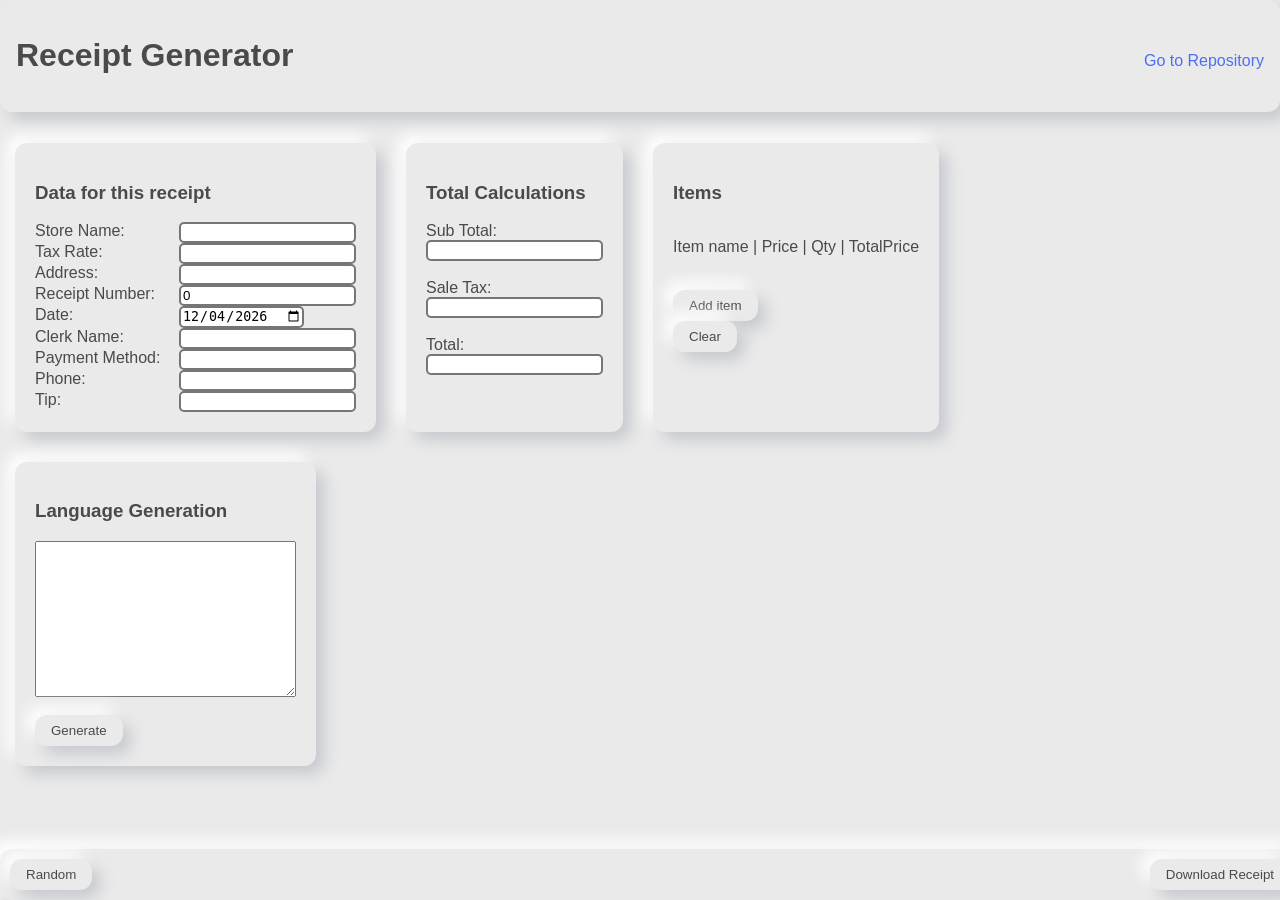
<file: index.html>
<!DOCTYPE html>
<html lang="en">
    <head>
        <title>A12 Receipt Generator</title>
        <link rel="icon" type="image/x-icon" href="KatIcon.ico">
        <meta name="viewport" content="width=device-width,initial-scale=1.0,user-scalable=no">
        <link rel="stylesheet"  href="css/neo.css">
    </head>
    <body>
    <main>
        <header>
            <div style="display: flex; align-items: baseline; justify-content: space-between; width: 100%;">
            <h1>Receipt Generator</h1>
            <a href="https://github.com/MKVolk/Receipt-Generator" target="_blank">Go to Repository</a>
        </header>

        <div class="contentFlexWrapStart">
        <div class="entry" onload="setData()">
        <h3>Data for this receipt</h3>
        <div class="contentFlex">
            <div class="contentFlexWrapStart" >
                <label for="store_name">Store Name: </label>
                <input id="store_name" type="text"> 
            </div>

            <div class="contentFlexWrapStart" >
                <label for="tax_rate">Tax Rate: </label>
                <input id="tax_rate" type="number" onchange="calcSubTotal()"> 
            </div>

            <div class="contentFlexWrapStart">
                <label for="address" >Address: </label>
                <input id="address" type="text"> 
            </div>

            <div class="contentFlexWrapStart">
                <label for="receipt_n">Receipt Number: </label>
                <input id="receipt_n" type="number"> 
            </div>

            <div class="contentFlexWrapStart">
                <label for="date">Date: </label>
                <input id="date" type="date"> 
            </div>

            <div class="contentFlexWrapStart">
                <label for="clerk_name">Clerk Name: </label>
                <input id="clerk_name" name="clerk_name" type="text"> 
            </div>

            <div class="contentFlexWrapStart">
                <label for="payment_method">Payment Method: </label>
                <input id="payment_method" name="payment_method" type="text"> 
            </div>

            <div class="contentFlexWrapStart" >
                <label for="custom_phone">Phone: </label>
                <input id="custom_phone" type="text"> 
            </div>

            <div class="contentFlexWrapStart" >
                <label for="custom_tip">Tip: </label>
                <input id="custom_tip" type="number" onchange="calcSubTotal()"> 
            </div>
        </div>
        </div>
            
        <div class="entry">
            <h3>Total Calculations</h3>
            <label for="sub_total">Sub Total: </label>
            <input id="sub_total" type="number"> <br>

            <label for="sales_tax">Sale Tax: </label>
            <input id="sales_tax" type="number"> <br>

            <label for="total">Total: </label>
            <input id="total" type="number"> <br>
        </div>

        <div class="entry">
        <h3>Items</h3>
        <p>Item name | Price | Qty | TotalPrice</p>
            
        <formItems>
        </formItems>
        <br>
        <button onclick="addItem()">Add item</button>
        <button onclick="clearItems()">Clear</button>
        <br>
        </div>

        <div class="entry">
        <h3>Language Generation</h3>
        <textarea id="lang_box" rows="10" cols="30"></textarea> 
        <br>
        <button onclick="generateReceipt()">Generate</button>
        </div>

        </div>
    </main>
    <footer>
        <div id="ft">
            <div id="f_l">
                <button onclick="fillRandom()">Random</button>
            </div>
            <div id="f_r">
                <button onclick="downloadFile()">Download Receipt</button>
            </div>
        </div>
    </footer>

    <script src="javascript/index.js"></script>
    </body>
</html>
</file>
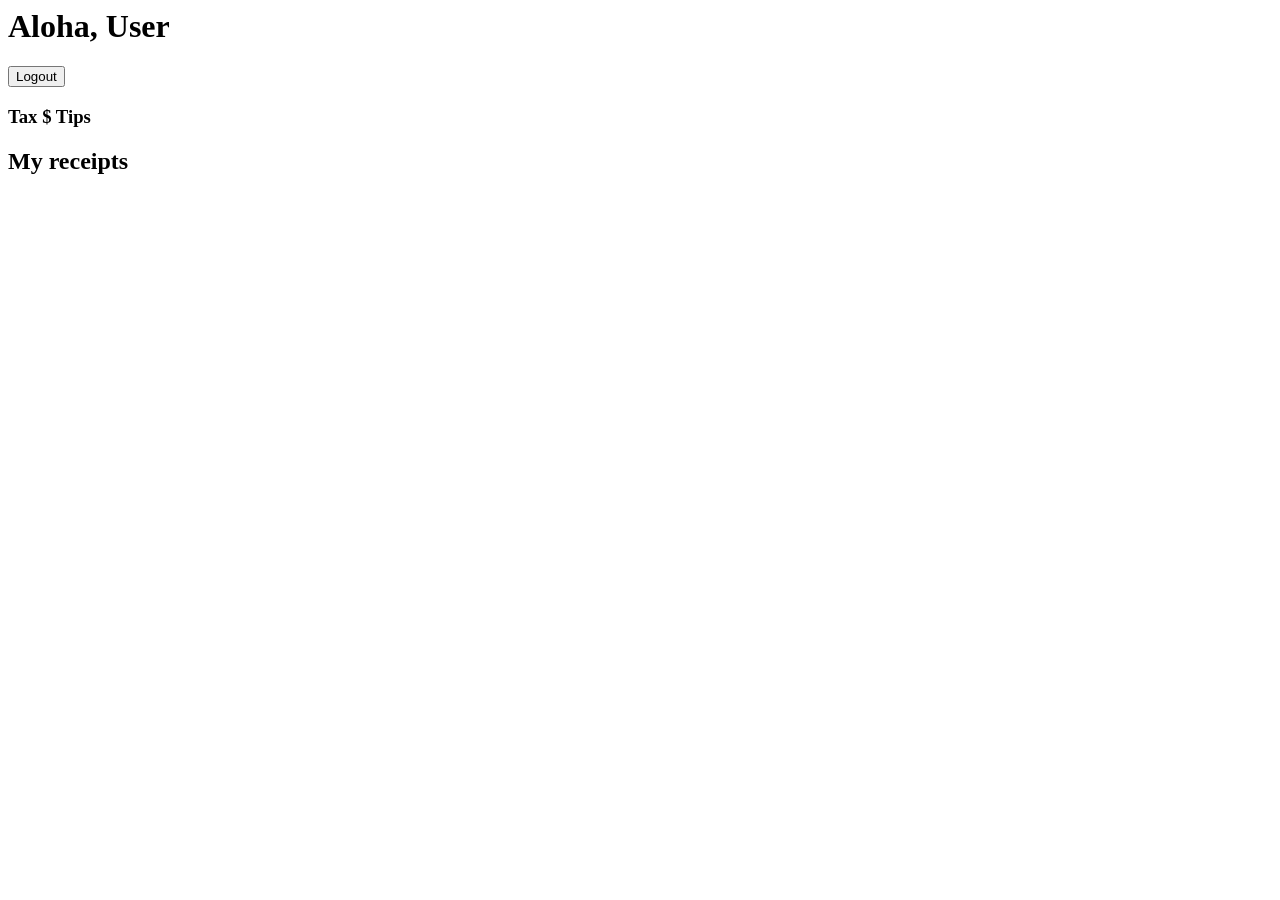
<file: dashboard.html>
<html>
<div class = "dashboard-wrapper">
  <header>
    <h1>Aloha, <span id = "user-display"> User </span></h1>
    <button onclick = "logout()"> Logout </button>
  </header>
  <section class = "stats-grid">
    <div class= "card">
      <h3>Tax $ Tips</h3>
      <p id="tax-and-tips>0.00</p>
  </div>
  </section>
        <section class="receipt-list">
        <h2>My receipts</h2>
        <div id="receipt-container">
        </div>
  </section>
        
</html>
</file>
<file: css/neo.css>
html{
    font-family: montserrat, Helvetica, sans-serif;
}

body {
    font-family: montserrat, ubuntu, Helvetica, sans-serif;
    color: #4a4a4a;
    background-color: #eaeaea;
    margin: 0;
}

main{
    padding-bottom: 5em;
}

button, .entry, footer{
    background: #eaeaea;
    border-radius: 12px;
    box-shadow: 
        8px 8px 16px #c5c8ce,
        -8px -8px 16px #ffffff;
}

header{
    background: #eaeaea;
    box-shadow: 8px 8px 16px #c5c8ce;
    border-radius: 12px;
    margin-bottom: 1em;
}

button {
    font-family: inherit;
    color: #4a4a4a;
    border: none;
    padding: 8px 16px;
    transition: 0.2s ease;
    width:fit-content;
}

label{
    min-width: 9em;
}

button:hover {
    box-shadow: 
        inset 6px 6px 12px #c5c8ce,
        inset -6px -6px 12px #ffffff;
}

button:active {
    box-shadow: 
        inset 3px 3px 6px #c5c8ce,
        inset -3px -3px 6px #ffffff;
}


a {
    color: #4c6ef5;
    text-decoration: none;
}
a:visited {
    color: #845ef7;
}
a:hover {
    text-shadow: 0 0 6px rgba(0,0,0,0.15);
}


header {
    display:flex;
    justify-content: left;
    flex-wrap:wrap;
    font-size: 1rem;
    padding: 1rem;
}


#pokediv {
    display: flex;
    justify-content:space-between;
    align-items:center;
    transition: 0.5s
}
#pokediv > h1{ /*Header Title Speciffic styling*/
    font-family: montserrat, ubuntu, Helvetica, sans-serif;
    font-size: 1.6em;
}

.menu {
    border: none;
    box-shadow: none;
    height:fit-content;
    font-size: 2em;
    display:none;
}

nav{
    align-items:center;
    display:flex;
    justify-content: flex-end;
    flex-grow:1;
    padding: 1rem;
}

nav button {
    margin: 0 5px;
    font-size: 1em;
    box-shadow: 5px 5px 10px 0px #c5c8ce, -5px -5px 9px #ffffff;
}

item{
    display:flex;
    flex-direction: row;
}

input{
    border-radius: 5px;
    border-style: solid;
}

/* Content */
.contentGrid{
    display: grid;
    grid-template-columns: repeat(auto-fit, minmax(250px, 1fr));
    width: 100%;
    box-sizing: border-box;
}
.contentGrid > * {
    min-width: 0;
    overflow: hidden;
}
.contentFlex{
    display: flex;
    flex-direction: column;
}
.contentFlexWrap{
    display:flex; 
    flex-direction: row;
    justify-content:center; 
    flex-wrap:wrap;
}
.contentFlexWrapStart{
    display:flex; 
    flex-direction: row;
    justify-content:flex-start; 
    flex-wrap:wrap;
}

.entry {
    display: flex;
    flex-direction: column;
    padding: 20px;
    margin: 15px;
    width:fit-content;
}

.entry img {
    max-width: 100%;
    max-height: 30rem;
    align-self: center;
    border-radius: 12px;
}


.entry .introtitle{
    display:flex;
    flex-direction: column;
}

tag {
    background-color: #808080;
    font-size: 9pt;
    padding: 0.3em;
    margin: 0.2em;
    border-radius: 0.3em;
    color: #fff;
}

/* Footer */
footer {
    padding:10px;
    position: fixed;
    bottom: 0;
    width: 100%;
}

.footer {
    display: flex;
    flex-direction:row;
    justify-content:left;
}

#fttext {
    width:fit-content;
    font-family: yarndings12, montserrat, sans-serif;
}

#stylesheets {
    display:flex;
    flex-direction: row;
    justify-content:flex-end;
    flex-grow: 10;
    padding-right: 10px;
}

.stylechanger {
    font-family: 'yarndings12', sans-serif;
    font-size: 1em;
    margin: 0 5px;
    padding: 0.3em;
    box-shadow: 4px 4px 8px #c5c8ce,
    -4px -4px 8px #ffffff;
}

#navBar {
    overflow-y: hidden;
}

.userInput{
    background-color:#12c1c9;
}

#ft {
    display: flex;
    justify-content: space-between;
}

textarea{
    font-family: 'Courier New', Courier, monospace;
}

/* Mobile */
@media screen and (max-width: 770px){
    header{
        flex-direction: column;
    }

    nav{
        flex-direction: column;
        padding: 0;
        position: absolute;
        top: 5.5em;
        overflow-y: hidden;
        transition: 0.5s;
        height: 0;     
    }

    nav button{
        width: 90vw;
        border: none;
        box-shadow: none;
        border-bottom: solid;
        border-radius: 0;
        border-bottom-color: #ccc;
    }

    #menuOpen  { display:inline; }
    #menuClose { display:none; }
}

/* Desktop */
@media screen and (min-width: 771px){
    #menuOpen  { display:none; }
    #menuClose { display:none; }

    #pokediv{
        padding-bottom: 0px;
    }

    .menu{
        display:none;
    }
}
</file>
